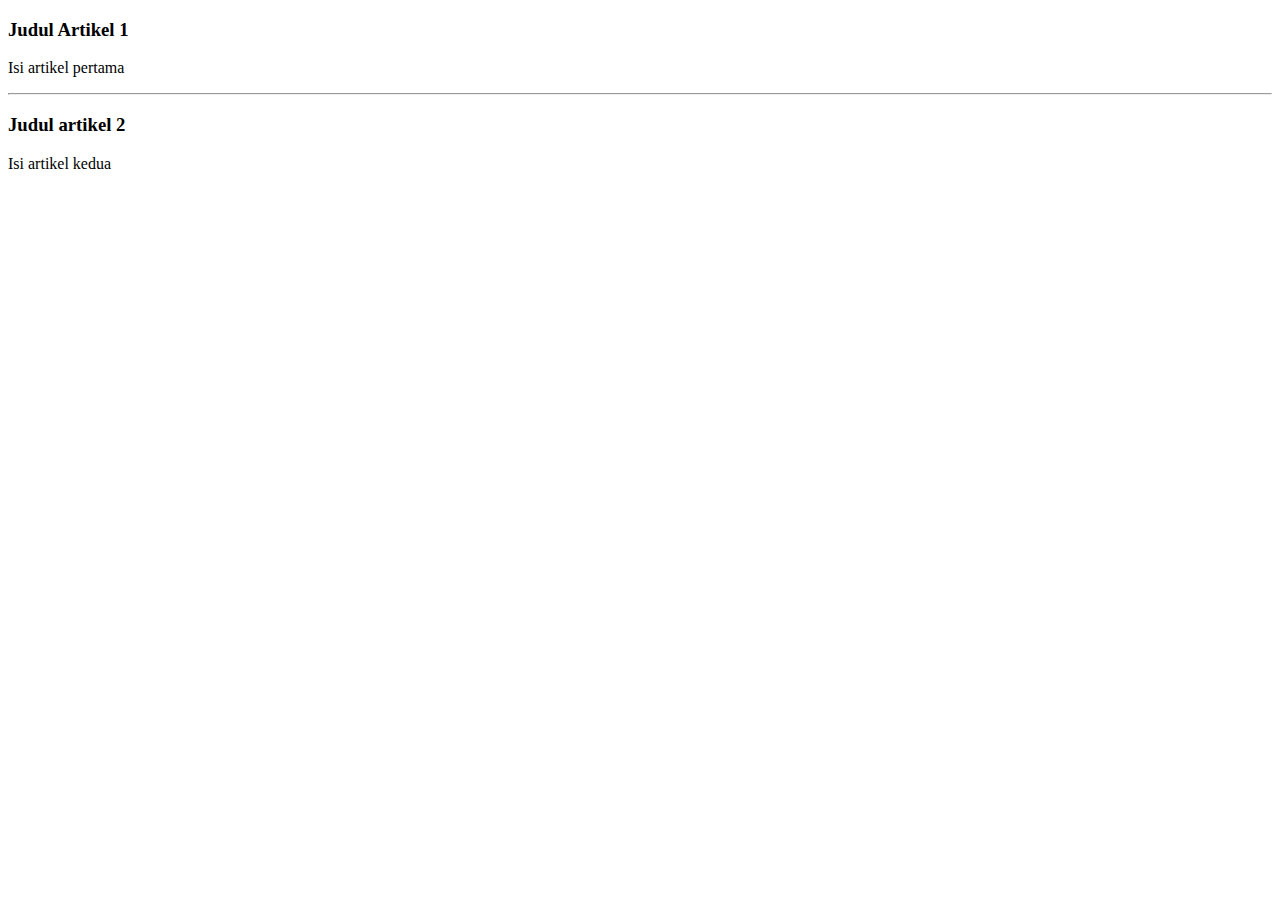
<file: praktikum-01-02-rewiew-html-css-js/index.html>
<!DOCTYPE html>
<html lang="en">
<head>
    <meta charset="UTF-8">
    <meta http-equiv="X-UA-Compatible" content="IE=edge">
    <meta name="viewport" content="width=device-width, initial-scale=1.0">
    <title>Praktikum 01-02</title>
</head>
<body>
    <h3>Judul Artikel 1</h3>
    <p>Isi artikel pertama</p>
    <hr>
    <h3>Judul artikel 2</h3>
    <p>Isi artikel kedua</p>
</body>
</html>
</file>
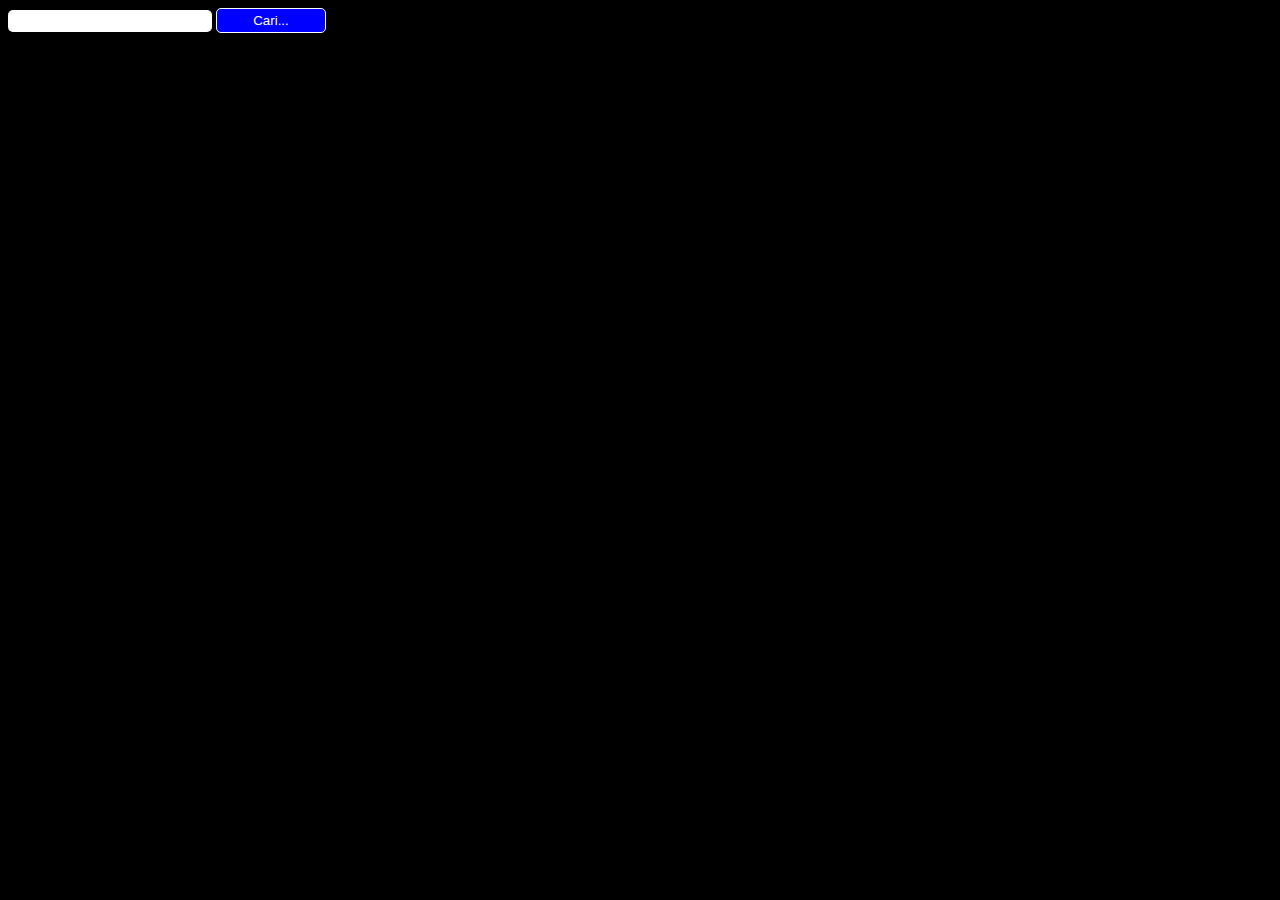
<file: praktikum-01-02-rewiew-html-css-js/dua.html>
<!DOCTYPE html>
<html lang="en">
<head>
    <meta charset="UTF-8">
    <meta http-equiv="X-UA-Compatible" content="IE=edge">
    <meta name="viewport" content="width=device-width, initial-scale=1.0">
    <title>Basic CSS dan JS</title>
    <link rel="stylesheet" href="style.css">
</head>
<body>
    <form action="#">
        <input type="text" id="txtKataKunci">
        <button type="button" id="btnCari" onclick="validasi()">Cari...</button>

     </form>
     <script type="text/javascript" src="validasi.js"></script>
    
</body>
</html>
</file>
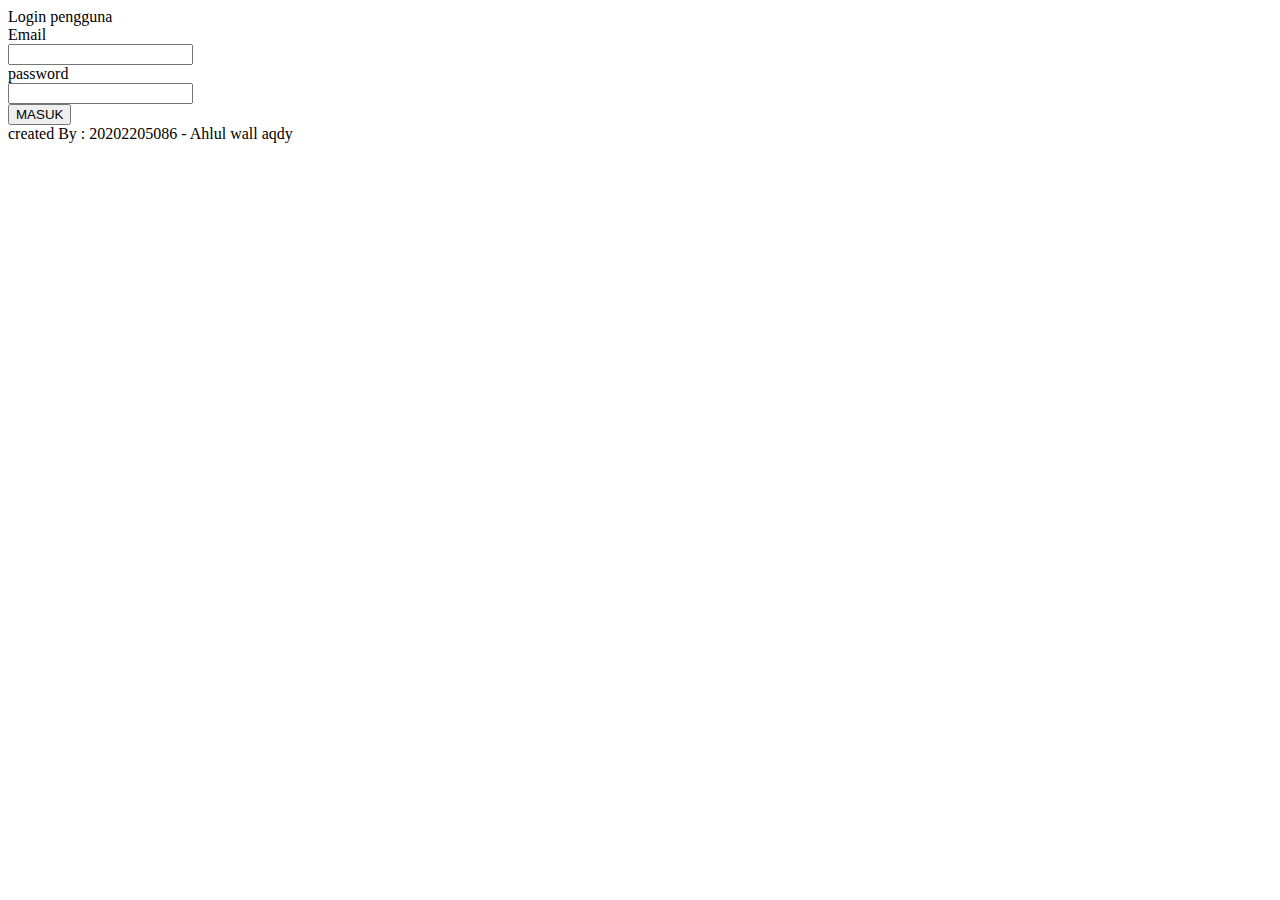
<file: praktikum-01-02-rewiew-html-css-js/tiga.html>
<!DOCTYPE html>
<html lang="en">
<head>
    <meta charset="UTF-8">
    <meta http-equiv="X-UA-Compatible" content="IE=edge">
    <meta name="viewport" content="width=device-width, initial-scale=1.0">
    <title>Document</title>
    <link href="https://cdn.jsdelivr.net/npm/bootstrap@5.0.2/dist/css/bootstrap.min.css" rel="stylesheet" integrity="sha384-EVSTQN3/azprG1Anm3QDgpJLIm9Nao0Yz1ztcQTwFspd3yD65VohhpuuCOmLASjC" crossorigin="anonymous">
</head>
<body>
<div class="container">
    <div class="row">
        <div class="col-md-6 offset-3">
            <div class="card text-center">
                <div class="card-header">
                    Login pengguna
                </div>
            <div class="card-body">
                <form>
                    <div class="row mb-3">
                        <label class="col-sm-3 col-form-label">Email</label>
                        <div class="col-sm-9">
                            <input type="email" class="form-control" id="inputEmail3">
                    </div>
                    <div class="row mb-3">
                        <label class="col-sm-3 col-form-label">password</label>
                    <div class="col-sm-9">
                          <input type="password" class="form-control" id="inputpassword3">
                    </div>
                    </div>
                        <button type="submit" class="btn btn-succes">MASUK</button>
                </form>
            </div>
            <div class="card-footer text-muted">
                created By : 20202205086 - Ahlul wall aqdy
            </div>
        </div>
     </div>
 </div>
     </div>                                    
    <script src="https://cdn.jsdelivr.net/npm/bootstrap@5.0.2/dist/js/bootstrap.bundle.min.js" integrity="sha384-MrcW6ZMFYlzcLA8Nl+NtUVF0sA7MsXsP1UyJoMp4YLEuNSfAP+JcXn/tWtIaxVXM" crossorigin="anonymous"></script>
</body>
</html>
</file>
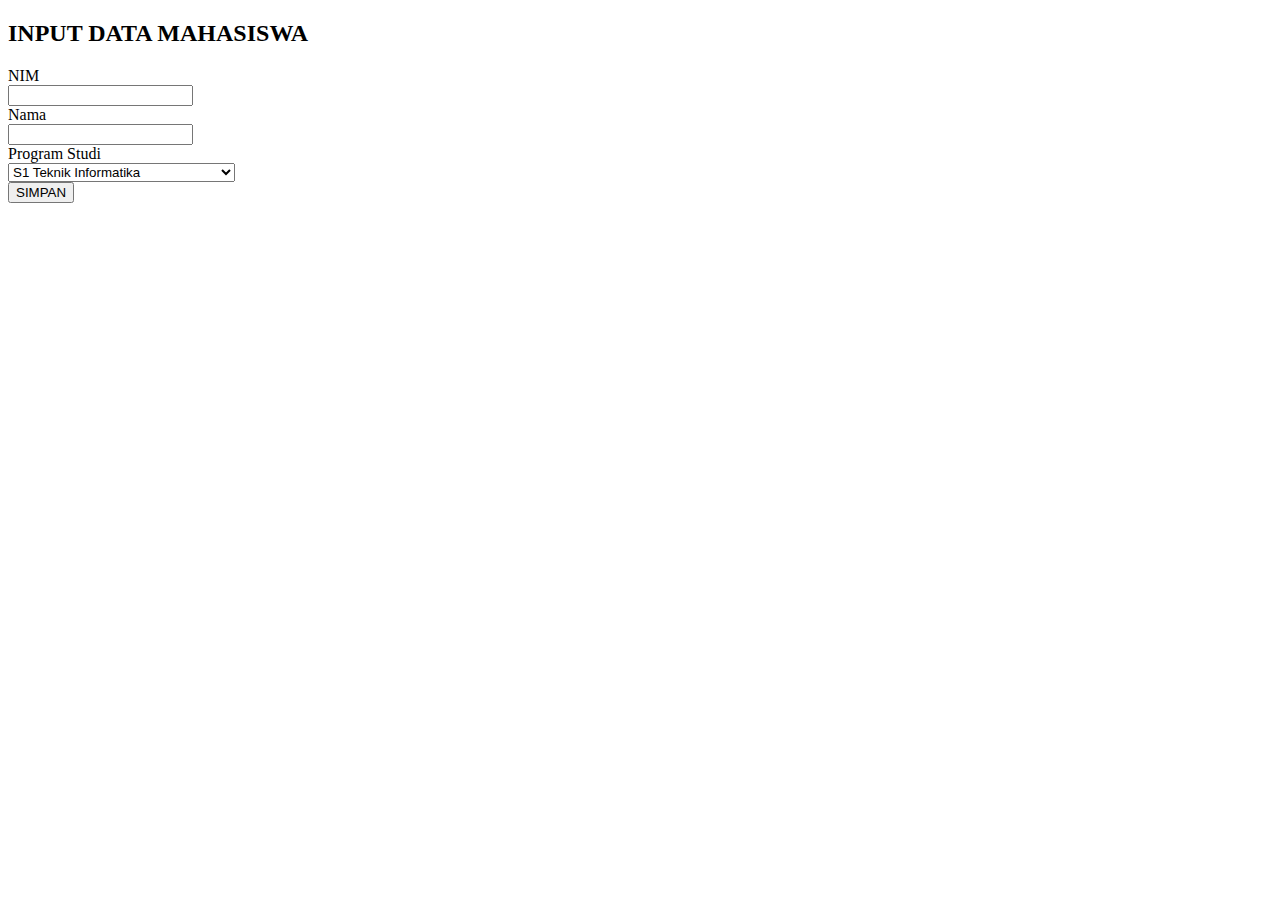
<file: praktikum-02-01-variabel-dan-tipe-data/input.html>
<!DOCTYPE html>
<html lang="en">
<head>
    <meta charset="UTF-8">
    <meta http-equiv="X-UA-Compatible" content="IE=edge">
    <meta name="viewport" content="width=device-width, initial-scale=1.0">
    <title>Document</title>
    <link href="https://cdn.jsdelivr.net/npm/bootstrap@5.0.2/dist/css/bootstrap.min.css" rel="stylesheet"integrity="sha384-EVSTQN3/azprG1Anm3QDgpJLIm9Nao0Yz1ztcQTwFspd3yD65VohhpuuCOmLASjC" crossorigin="anonymous">
</head>
<body>
    <div class="container">
        <div class="row">
            <head>
                <h2>INPUT DATA MAHASISWA</h2>
            </head>
                <form action="proses.php" method="post">
                    <div class="row mb-3">
                        <label for="inputnumber3" class="col-sm-2 col-form-label">NIM</label>
                    <div class="col-sm-10">
                        <input type="name" class="form-control" id="inputname3" name="txtnim">
                    </div>
                    </div>
                    <div class="row mb-3">
                        <label for="inputname3" class="col-sm-2 col-form-label">Nama</label>
                    <div class="col-sm-10">
                        <input type="name" class="form-control" id="inputname3" name="txtname">
                    </div>
                    </div>
                    <div class="row mb-3">
                        <label for="inputselect3" class="col-sm-2 col-form-label">Program Studi</label>
                    <div class="col-sm-10">
                        <select class="form-select" aria-label="Default select example" name="txtstudi">
                            <option value="S1 Teknik Informatika">S1 Teknik Informatika</option>
                            <option value="S1 Sistem Informas">S1 Sistem Informasi</option>
                            <option value="S1 Teknologi Informasi">S1 Teknologi Informasi</option>
                            <option value="S1 Bisnis Digital">S1 Bisnis Digital</option>
                            <option value="S1 Pendidikan Teknologi Informasi">S1 Pendidikan Teknologi Informasi</option>
                          </select>
                    </div>
                    </div>
                        <button type="submit" class="btn btn-success" name="btnsimpan">SIMPAN</button>
                </form>
        </div>
    </div>
</body>
</html>
</file>
<file: praktikum-01-02-rewiew-html-css-js/style.css>
body
{
    background-color: #000;
}

h3
{
    font-weight: bold;
    font-size: 20px;
    color:#f00;
}

p
{
    color:#ff0;
}

input
{
    width: 200px;
    height: 20px;
    border:#ff0 10px;
    border-radius: 5px
}

button
{
    background-color: #00f;
    color: #fff;
    width:110px;
    height:25px;
    border:1px solid #fff;
    border-radius: 5px;


}
</file>
